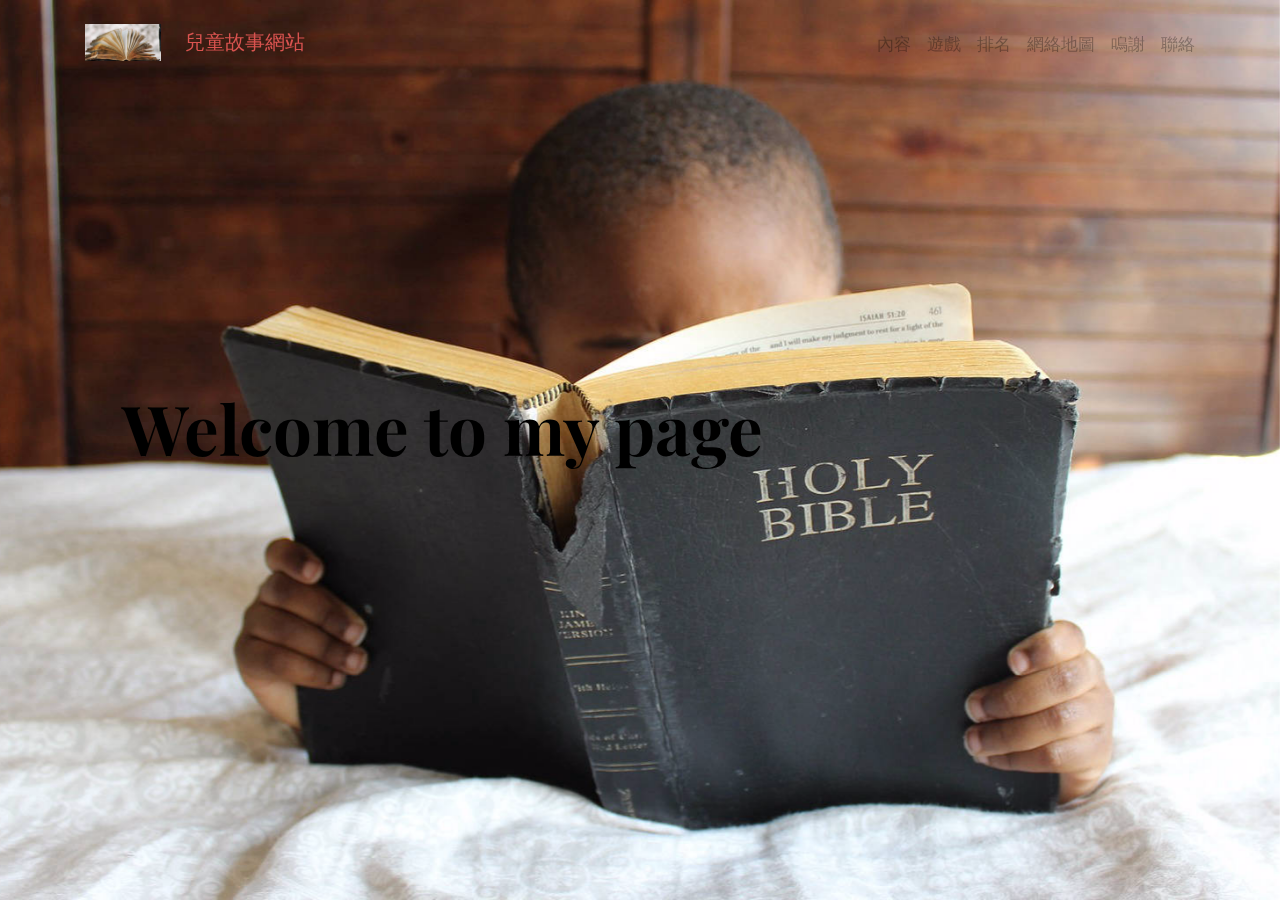
<file: index.html>
<!DOCTYPE html>
<html >
<head>
  <!-- Site made with Mobirise Website Builder v4.8.6, https://mobirise.com -->
  <meta charset="UTF-8">
  <meta http-equiv="X-UA-Compatible" content="IE=edge">
  <meta name="generator" content="Mobirise v4.8.6, mobirise.com">
  <meta name="viewport" content="width=device-width, initial-scale=1, minimum-scale=1">
  <link rel="shortcut icon" href="assets/images/mbr-1920x1285.jpg" type="image/x-icon">
  <meta name="description" content="">
  <title>Home</title>
  <link rel="stylesheet" href="https://fonts.googleapis.com/css?family=Playfair+Display:400,700&subset=latin,cyrillic">
  <link rel="stylesheet" href="https://fonts.googleapis.com/css?family=Alegreya+Sans:400,700&subset=latin,vietnamese,latin-ext">
  <link rel="stylesheet" href="assets/tether/tether.min.css">
  <link rel="stylesheet" href="assets/bootstrap/css/bootstrap.min.css">
  <link rel="stylesheet" href="assets/puritym/css/style.css">
  <link rel="stylesheet" href="assets/mobirise/css/mbr-additional.css" type="text/css">
  
  
  
</head>
<body>
  <nav class="navbar navbar-light mbr-navbar navbar-transparent navbar-fixed-top" id="menu-4" data-rv-view="27">
    <div class="container">
        <button class="navbar-toggler pull-right hidden-md-up" type="button" data-toggle="collapse" data-target="#exCollapsingNavbar2">
            <div class="hamburger-icon"></div>
        </button>

        <div class="clearfix"></div>
        <div class="collapse navbar-toggleable-sm" id="exCollapsingNavbar2">
            <span class="navbar-logo"><a href="https://mobirise.com"><img src="assets/images/mbr-1920x1285.jpg" alt="Mobirise"></a></span>
            <span><a class="navbar-brand text-danger" href="https://mobirise.com">兒童故事網站</a></span>

            

            <ul class="nav navbar-nav pull-xs-right"><li class="nav-item"><a class="nav-link" href="page7.html">內容</a></li> <li class="nav-item"><a class="nav-link" href="page2.html">遊戲</a></li> <li class="nav-item"><a class="nav-link" href="page3.html">排名</a></li> <li class="nav-item"><a class="nav-link" href="page4.html">網絡地圖</a></li><li class="nav-item"><a class="nav-link" href="page5.html">鳴謝</a></li><li class="nav-item"><a class="nav-link" href="page6.html">聯絡</a></li></ul>
        </div>
    </div>
</nav>

<section class="mbr-section mbr-section-full mbr-parallax-background mbr-after-navbar" id="header4-6" data-rv-view="29" style="background-image: url(assets/images/mbr-1920x1280.jpg);">
    <div class="mbr-table-cell">
        
        <div class="container">
            <div class="row">
                <div class="col-md-8">

                    <h1 class="mbr-section-title display-1"><strong>Welcome to my page&nbsp;</strong></h1>
                    
                    
                </div>
            </div>
        </div>
        
    </div>
</section>


  <script src="assets/web/assets/jquery/jquery.min.js"></script>
  <script src="assets/tether/tether.min.js"></script>
  <script src="assets/bootstrap/js/bootstrap.min.js"></script>
  <script src="assets/smooth-scroll/smooth-scroll.js"></script>
  <script src="assets/jarallax/jarallax.js"></script>
  <script src="assets/puritym/js/script.js"></script>
  
  
</body>
</html>
</file>
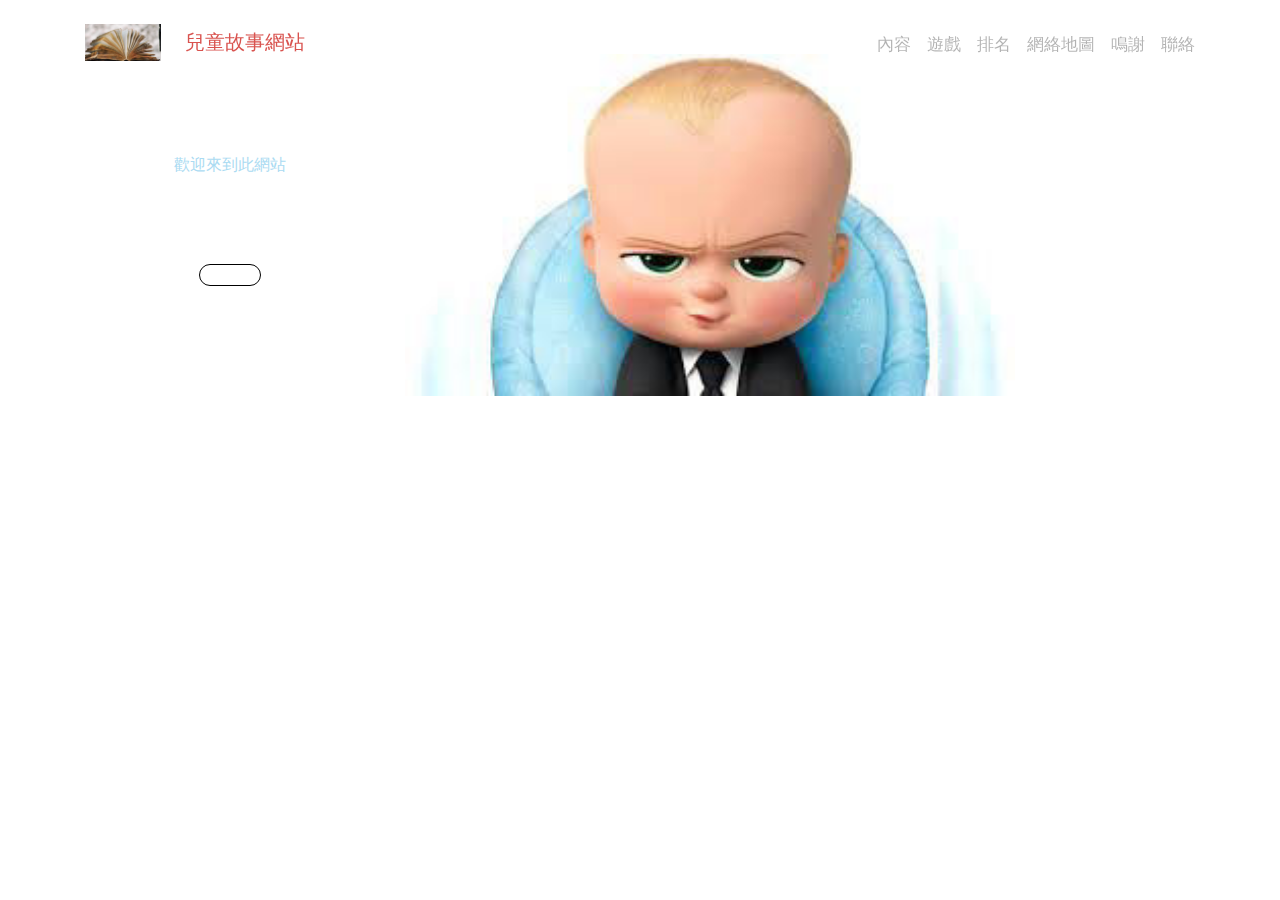
<file: page7.html>
<!DOCTYPE html>
<html >
<head>
  <!-- Site made with Mobirise Website Builder v4.8.6, https://mobirise.com -->
  <meta charset="UTF-8">
  <meta http-equiv="X-UA-Compatible" content="IE=edge">
  <meta name="generator" content="Mobirise v4.8.6, mobirise.com">
  <meta name="viewport" content="width=device-width, initial-scale=1, minimum-scale=1">
  <link rel="shortcut icon" href="assets/images/mbr-1920x1285.jpg" type="image/x-icon">
  <meta name="description" content="">
  <title>page1</title>
  <link rel="stylesheet" href="https://fonts.googleapis.com/css?family=Playfair+Display:400,700&subset=latin,cyrillic">
  <link rel="stylesheet" href="https://fonts.googleapis.com/css?family=Alegreya+Sans:400,700&subset=latin,vietnamese,latin-ext">
  <link rel="stylesheet" href="assets/tether/tether.min.css">
  <link rel="stylesheet" href="assets/bootstrap/css/bootstrap.min.css">
  <link rel="stylesheet" href="assets/puritym/css/style.css">
  <link rel="stylesheet" href="assets/mobirise/css/mbr-additional.css" type="text/css">
  
  
  
</head>
<body>
  <nav class="navbar navbar-light mbr-navbar navbar-transparent navbar-fixed-top" id="menu-d" data-rv-view="34">
    <div class="container">
        <button class="navbar-toggler pull-right hidden-md-up" type="button" data-toggle="collapse" data-target="#exCollapsingNavbar2">
            <div class="hamburger-icon"></div>
        </button>

        <div class="clearfix"></div>
        <div class="collapse navbar-toggleable-sm" id="exCollapsingNavbar2">
            <span class="navbar-logo"><a href="https://mobirise.com"><img src="assets/images/mbr-1920x1285.jpg" alt="Mobirise"></a></span>
            <span><a class="navbar-brand text-danger" href="https://mobirise.com">兒童故事網站</a></span>

            

            <ul class="nav navbar-nav pull-xs-right"><li class="nav-item"><a class="nav-link" href="page7.html">內容</a></li> <li class="nav-item"><a class="nav-link" href="page2.html">遊戲</a></li> <li class="nav-item"><a class="nav-link" href="page3.html">排名</a></li> <li class="nav-item"><a class="nav-link" href="page4.html">網絡地圖</a></li><li class="nav-item"><a class="nav-link" href="page5.html">鳴謝</a></li><li class="nav-item"><a class="nav-link" href="page6.html">聯絡</a></li></ul>
        </div>
    </div>
</nav>

<section class="mbr-section mbr-section-nopadding mbr-after-navbar" id="msg-box4-f" data-rv-view="36" style="background-color: rgb(255, 255, 255); padding-top: 0rem; padding-bottom: 0rem;">
    
    <div class="container">
        <div class="row">
            
            <div class="col-xs-12 col-lg-3 mbr-inner-padding text-xs-center mbr-table-cell-lg">
                <h3 class="mbr-section-title display-4">歡迎來到此網站</h3>
                
                <div class="lead"><p><br></p></div>
                <div><a class="btn btn-lg btn-secondary-outline" href="https://mobirise.com"></a></div>
            </div>
            <div class="col-xs-12 col-lg-9 mbr-table-cell-lg image-size" style="width: 50%;">
                <div class="mbr-figure"><img src="assets/images/images2-300x168.jpg"></div>
            </div>
        </div>
    </div>
</section>


  <script src="assets/web/assets/jquery/jquery.min.js"></script>
  <script src="assets/tether/tether.min.js"></script>
  <script src="assets/bootstrap/js/bootstrap.min.js"></script>
  <script src="assets/smooth-scroll/smooth-scroll.js"></script>
  <script src="assets/puritym/js/script.js"></script>
  
  
</body>
</html>
</file>
<file: assets/mobirise/css/mbr-additional.css>
@import url(https://fonts.googleapis.com/css?family=Playfair+Display:400,700&subset=latin,cyrillic);

#menu-4 .navbar-toggler {
  color: #000;
}
#menu-4 .nav-link {
  font-family: 'Playfair Display', sans-serif;
  font-size: 17px;
}
#header4-6 B {
  color: #edafae;
}
#header4-6 H1 {
  text-align: center;
}

#menu-8 .navbar-toggler {
  color: #000;
}
#menu-8 .nav-link {
  font-family: 'Playfair Display', sans-serif;
  font-size: 17px;
}

#menu-9 .navbar-toggler {
  color: #000;
}
#menu-9 .nav-link {
  font-family: 'Playfair Display', sans-serif;
  font-size: 17px;
}

#menu-a .navbar-toggler {
  color: #000;
}
#menu-a .nav-link {
  font-family: 'Playfair Display', sans-serif;
  font-size: 17px;
}

#menu-b .navbar-toggler {
  color: #000;
}
#menu-b .nav-link {
  font-family: 'Playfair Display', sans-serif;
  font-size: 17px;
}

#menu-c .navbar-toggler {
  color: #000;
}
#menu-c .nav-link {
  font-family: 'Playfair Display', sans-serif;
  font-size: 17px;
}

#menu-d .navbar-toggler {
  color: #000;
}
#menu-d .nav-link {
  font-family: 'Playfair Display', sans-serif;
  font-size: 17px;
}
#msg-box4-f .mbr-section-title {
  font-size: 16px;
  color: #abdbf2;
}
</file>
<file: assets/puritym/css/style.css>
.engine {
	position: absolute;
	text-indent: -2400px;
	text-align: center;
	padding: 0;
	top: 0;
	left: -2400px;
}/**
 * BOOTSTRAP CUSTOM
 */
.container {
  position: relative; }

.btn {
  margin-bottom: 0.5rem; }
  .btn + .btn {
    margin-left: 1rem; }

.btn-white {
  background: #fff;
  color: inherit; }

.btn-black {
  background: #000;
  color: #fff; }

.btn-social,
.btn-social:hover,
.btn-social:active,
.btn-social:focus {
  color: #fff; }

.display-1 {
  font-size: 4.3rem;
  margin-top: 3.9rem;
  margin-bottom: 2.8rem; }

.display-2 {
  font-size: 3.5rem;
  margin-top: 3.5rem;
  margin-bottom: 2.5rem; }

.display-3 {
  font-size: 2.8rem;
  margin-top: 3.2rem;
  margin-bottom: 2rem; }

.display-4 {
  font-size: 2.3rem;
  margin-top: 2.3rem;
  margin-bottom: 1.8rem; }

p.lead,
.lead p {
  margin-bottom: 2rem; }

.card .card-img-top {
  width: 100%; }

.card-block {
  background-color: #fff; }

@media (min-width: 768px) {
  .col-md-4:nth-of-type(3n+1) {
    clear: left; } }
@media (min-width: 544px) and (max-width: 767px) {
  .col-md-4:nth-of-type(odd) {
    clear: left; } }
.row.no-gutter {
  margin-left: 0;
  margin-right: 0; }

.row.no-gutter > [class*=col-]:not(:first-child),
.row.no-gutter > [class*=col-]:not(:last-child) {
  padding-right: 0;
  padding-left: 0; }

blockquote {
  padding: .5rem 1rem;
  margin: 0 0 1rem;
  margin-bottom: 1rem;
  font-size: 1.25rem;
  border-left: .25rem solid #f1c050; }

/**
 * TYPOGRAPHY
 */
body {
  font-family: "Alegreya Sans", sans-serif; }

h1, h2, h3, h4, h5, h6,
.h1, .h2, .h3, .h4, .h5, .h6,
.display-1, .display-2, .display-3, .display-4 {
  font-family: "Playfair Display", sans-serif; }

/**
 * MAPS
 */
@-webkit-keyframes mapCircleLoading {
  from {
    -webkit-transform: rotate(0deg); }
  to {
    -webkit-transform: rotate(359deg); } }
@keyframes mapCircleLoading {
  from {
    transform: rotate(0deg); }
  to {
    transform: rotate(359deg); } }
.mbr-map {
  position: relative; }
  .mbr-map iframe {
    height: 100%;
    width: 100%; }
  .mbr-map [data-state-details] {
    color: #6b6763;
    font-family: "Alegreya Sans", sans-serif;
    font-size: 1.25rem;
    height: 1.5em;
    margin-top: -0.75em;
    padding-left: 20px;
    padding-right: 20px;
    position: absolute;
    text-align: center;
    top: 50%;
    width: 100%; }
  .mbr-map[data-state] {
    background: #e9e5dc; }
  .mbr-map[data-state="loading"] [data-state-details] {
    display: none; }
  .mbr-map[data-state="loading"]::after {
    content: "";
    -webkit-animation: mapCircleLoading .6s infinite linear;
    animation: mapCircleLoading .6s infinite linear;
    border-radius: 50%;
    border: 6px rgba(255, 255, 255, 0.35) solid;
    border-top-color: #fff;
    height: 40px;
    left: 50%;
    margin-left: -20px;
    margin-top: -20px;
    position: absolute;
    top: 50%;
    width: 40px; }

/**
 * SECTIONS
 */
.mbr-section {
  position: relative;
  padding-top: 9rem;
  padding-bottom: 9rem;
  background-position: 50% 50%;
  background-repeat: no-repeat;
  background-size: cover; }

.mbr-section-full {
  display: table;
  width: 100%;
  height: 100vh;
  padding-top: 0;
  padding-bottom: 0; }

.mbr-section-small {
  padding-top: 4.5rem;
  padding-bottom: 4.5rem; }

.mbr-section-nopadding {
  padding-top: 0;
  padding-bottom: 0; }

.mbr-section-title {
  margin-top: 0; }

.mbr-table {
  display: table; }

.mbr-table-cell {
  position: relative;
  display: table-cell;
  vertical-align: middle;
  padding-top: 9rem;
  padding-bottom: 9rem; }

.mbr-inner-padding {
  padding: 4rem; }

/* footer */
.mbr-footer {
  color: #fff; }
  .mbr-footer .mbr-map,
  .mbr-footer .mbr-google-map {
    height: 300px; }
  .mbr-footer .form-control {
    color: #fff;
    background-color: #26272c;
    border-color: #1b1c20; }
  .mbr-footer ul {
    list-style-type: none;
    padding: 0; }
    .mbr-footer ul li {
      position: relative;
      padding-left: 1.2rem; }
      .mbr-footer ul li:before {
        content: '';
        position: absolute;
        margin-left: -1.2rem;
        width: 10px;
        height: 1px;
        top: 50%;
        background-color: #fff; }

footer.mbr-footer {
  padding-top: 3rem;
  padding-bottom: 2rem; }

/**
 * NAVBAR
 */
.mbr-navbar {
  position: absolute;
  top: 0;
  right: 0;
  left: 0;
  padding: 1.5rem 1rem;
  background-color: #fff;
  z-index: 1030; }
  .mbr-navbar.navbar-fixed-top {
    position: fixed; }
  .mbr-navbar.navbar-transparent {
    background-color: transparent; }
  .mbr-navbar .navbar-logo {
    margin-right: 1.5rem;
    float: left; }
  .mbr-navbar .navbar-logo,
  .mbr-navbar .navbar-logo img {
    height: 37px; }
  .mbr-navbar .navbar-brand {
    margin-right: 1.5rem; }
  .mbr-navbar .navbar-divider,
  .mbr-navbar .navbar-nav .nav-item + .nav-item,
  .mbr-navbar .navbar-nav .nav-link + .nav-link {
    margin-left: 1rem; }
  .mbr-navbar .navbar-nav + .navbar-nav {
    margin-right: 20px; }

.mbr-navbar .hamburger-icon, .navbar-dropdown .hamburger-icon {
  content: "";
  width: 16px;
  -webkit-box-shadow: 0 -6px 0 1px,0 0 0 1px,0 6px 0 1px;
  -moz-box-shadow: 0 -6px 0 1px,0 0 0 1px,0 6px 0 1px;
  box-shadow: 0 -6px 0 1px,0 0 0 1px,0 6px 0 1px; }

/**
 * HELPERS
 */
/* Colors */
.text-white {
  color: #fff !important; }

.text-black {
  color: #000 !important; }

/**
 * Mobirise Classes
 */
.mbr-after-navbar:before {
  content: "";
  display: block;
  height: 54px; }

.mbr-section__container--first {
  padding-bottom: 1rem; }

.mbr-section__container--middle {
  padding-top: 1rem;
  padding-bottom: 1rem; }

.mbr-section__container--last {
  padding-top: 1rem; }

.mbr-overlay,
.mbr-background-video,
.mbr-background-video-preview {
  position: absolute;
  bottom: 0;
  left: 0;
  right: 0;
  top: 0; }

.mbr-overlay {
  background-color: #fff;
  opacity: 0.5;
  z-index: 1; }
  .mbr-overlay ~ * {
    z-index: 2; }

.mbr-background-video-preview {
  z-index: 0 !important; }

.mbr-figure {
  display: block;
  overflow: hidden;
  position: relative;
  width: 100%;
  margin: 0; }
  .mbr-figure img, .mbr-figure iframe {
    display: block;
    width: 100%; }
  .mbr-figure .mbr-figure-caption {
    width: 100%;
    padding: 1.5rem 0;
    background-color: #FFF8E0; }
  .mbr-figure .mbr-figure-caption-over {
    position: absolute;
    bottom: 0;
    background-color: rgba(255, 255, 255, 0.5); }

.mbr-map,
.mbr-google-map {
  height: 400px; }

.mbr-arrow {
  position: absolute;
  text-align: center;
  font-size: 35px;
  bottom: 71px;
  left: 50%;
  width: 30px;
  margin-left: -15px;
  line-height: 1px;
  padding: 0 20px;
  -webkit-animation: floating-arrow 1.6s infinite ease-in-out 0s;
  -o-animation: floating-arrow 1.6s infinite ease-in-out 0s;
  animation: floating-arrow 1.6s infinite ease-in-out 0s; }
  .mbr-arrow, .mbr-arrow:hover, .mbr-arrow:focus {
    color: inherit; }

@-webkit-keyframes floating-arrow {
  from {
    -webkit-transform: translateY(0);
    transform: translateY(0); }
  65% {
    -webkit-transform: translateY(11px);
    transform: translateY(11px); }
  to {
    -webkit-transform: translateY(0);
    transform: translateY(0); } }
@-o-keyframes floating-arrow {
  from {
    -webkit-transform: translateY(0);
    transform: translateY(0); }
  65% {
    -webkit-transform: translateY(11px);
    transform: translateY(11px); }
  to {
    -webkit-transform: translateY(0);
    transform: translateY(0); } }
@keyframes floating-arrow {
  from {
    -webkit-transform: translateY(0);
    transform: translateY(0); }
  65% {
    -webkit-transform: translateY(11px);
    transform: translateY(11px); }
  to {
    -webkit-transform: translateY(0);
    transform: translateY(0); } }
@media (max-width: 767px) {
  .mbr-arrow {
    bottom: 41px; } }
@media (max-width: 320px) {
  .mbr-arrow {
    bottom: 21px;
    text-align: center; } }
@media all and (device-width: 320px) and (device-height: 568px) and (orientation: portrait) {
  .mbr-arrow {
    bottom: 31px; } }
/*-------

   Slider

-------*/
.mbr-slider .carousel-inner > .active,
.mbr-slider .carousel-inner > .next,
.mbr-slider .carousel-inner > .prev {
  display: table; }

.mbr-slider .carousel-control {
  background-image: none;
  width: 54px;
  height: 54px;
  top: 50%;
  margin-top: -27px;
  line-height: 54px;
  border-radius: 27px;
  color: inherit;
  background: #fff;
  border: 1px solid #000;
  opacity: 1;
  text-shadow: none;
  z-index: 5;
  -webkit-transition: all 0.2s ease-in-out 0s;
  -o-transition: all 0.2s ease-in-out 0s;
  transition: all 0.2s ease-in-out 0s; }

.mbr-slider .carousel-control .icon-next,
.mbr-slider .carousel-control .icon-prev {
  margin-top: -18px;
  font-size: 30px; }

.mbr-slider .carousel-control.left {
  margin-left: 2rem; }

.mbr-slider .carousel-control.right {
  margin-right: 2rem; }

.mbr-slider .carousel-control:hover {
  background: #000;
  color: #fff; }

.mbr-slider .carousel-indicators {
  bottom: 0; }

.mbr-slider .carousel-indicators li,
.mbr-slider .carousel-indicators .active {
  width: 15px;
  height: 15px;
  margin: 3px;
  border: 1px solid #000; }

.mbr-slider .carousel-indicators .active {
  background-color: #000; }

.mbr-slider .mbr-overlay {
  z-index: 0; }

@media (max-width: 767px) {
  .mbr-slider .carousel-control {
    top: auto;
    bottom: 20px; }

  .mbr-slider > .container .carousel-control {
    margin-bottom: 0px; } }
/* boxed slider */
.mbr-slider > .boxed-slider {
  position: relative;
  padding: 93px 0; }

.mbr-slider > .boxed-slider > div {
  position: relative; }

.mbr-slider > .container img {
  width: 100%; }

.mbr-slider > .container img + .row {
  position: absolute;
  top: 50%;
  left: 0;
  right: 0;
  -webkit-transform: translateY(-50%);
  -moz-transform: translateY(-50%);
  transform: translateY(-50%); }

.mbr-slider .mbr-section {
  padding: 0;
  background-attachment: scroll; }

.mbr-slider .mbr-table-cell {
  padding: 0; }

.mbr-slider > .container .carousel-indicators {
  margin-bottom: 3px; }

/* article slider */
.mbr-slider > .article-slider .mbr-section,
.mbr-slider > .article-slider .mbr-section .mbr-table-cell {
  padding-top: 0;
  padding-bottom: 0; }

/*-------

   Gallery

-------*/
.mbr-gallery .mbr-gallery-item {
  position: relative;
  display: inline-block;
  width: 25%; }
  @media (max-width: 768px) {
    .mbr-gallery .mbr-gallery-item {
      width: 50%; } }
  @media (max-width: 400px) {
    .mbr-gallery .mbr-gallery-item {
      width: 100%; } }

.mbr-gallery .mbr-gallery-item > a {
  position: relative;
  display: block;
  background: #fff;
  outline: none; }

.mbr-gallery .mbr-gallery-item img {
  width: 100%;
  opacity: 1;
  -webkit-transition: .2s opacity ease-in-out;
  transition: .2s opacity ease-in-out; }

.mbr-gallery .mbr-gallery-item > a:hover img {
  opacity: 0.9; }

.mbr-gallery .mbr-gallery-item .icon {
  position: absolute;
  font-size: 30px;
  top: 50%;
  left: 50%;
  color: #000;
  opacity: 0;
  -webkit-transform: translateX(-50%) translateY(-50%);
  transform: translateX(-50%) translateY(-50%);
  -webkit-transition: .2s opacity ease-in-out;
  transition: .2s opacity ease-in-out; }

.mbr-gallery .mbr-gallery-item > a:hover .icon {
  opacity: 1; }

/* remove spacing */
.mbr-gallery .mbr-gallery-row.no-gutter {
  margin: 0; }

.mbr-gallery .mbr-gallery-row.no-gutter .mbr-gallery-item {
  padding: 0; }

/* container */
.mbr-gallery .container.mbr-gallery-layout-default {
  padding: 93px 0; }

/* fix horizontal scrollbar */
.mbr-gallery .mbr-gallery-layout-default,
.mbr-gallery .mbr-gallery-layout-article {
  overflow: hidden; }

/* lightbox */
.mbr-gallery .modal {
  position: fixed;
  overflow: hidden;
  padding-right: 0 !important; }

.mbr-gallery .modal-body {
  padding: 0; }

.mbr-gallery .modal-body img {
  width: 100%; }

.mbr-gallery .modal .close {
  position: absolute;
  background-image: none;
  font-size: 20px;
  width: 54px;
  height: 54px;
  border-radius: 27px;
  color: #000;
  top: 2rem;
  right: 2rem;
  line-height: 54px;
  opacity: 1;
  border: 1px solid #000;
  text-align: center;
  text-shadow: none;
  z-index: 5;
  -webkit-transition: all 0.2s ease-in-out 0s;
  -o-transition: all 0.2s ease-in-out 0s;
  transition: all 0.2s ease-in-out 0s; }

.mbr-gallery .modal .close:hover {
  background: #000;
  color: #fff; }

/* modal back color opacity */
.modal-backdrop.in {
  opacity: 0.8;
  filter: alpha(opacity=80); }

@media (max-width: 768px) {
  .mbr-gallery .modal-dialog {
    margin: 10px auto; }

  .mbr-gallery .carousel-indicators,
  .mbr-gallery .carousel-control,
  .mbr-gallery .modal .close {
    position: fixed; } }
/* fix fade in effect */
.mbr-gallery .modal.fade .modal-dialog {
  margin-top: -100px;
  -webkit-transition: margin-top 0.3s ease-out;
  -moz-transition: margin-top 0.3s ease-out;
  -o-transition: margin-top 0.3s ease-out;
  transition: margin-top 0.3s ease-out; }

.mbr-gallery .modal.in .modal-dialog,
.mbr-gallery .modal.fade .modal-dialog {
  -webkit-transform: none;
  -ms-transform: none;
  -o-transform: none;
  transform: none; }

.mbr-gallery .modal.in .modal-dialog {
  margin-top: 30px; }

/* iconfont default styling */
/* for buttons */
.mbr-iconfont.mbr-iconfont-btn,
.mbr-buttons__btn .mbr-iconfont {
  padding-right: 0.3em;
  font-size: 1.5em;
  line-height: 0.5em;
  vertical-align: text-bottom;
  position: relative;
  top: -0.1em;
  text-decoration: none; }

/* menu links */
.mbr-iconfont.mbr-iconfont-btn-parent,
.mbr-buttons__link .mbr-iconfont {
  padding-right: 0.3em;
  font-size: 1.3em;
  top: -0.2em;
  position: relative;
  vertical-align: middle; }

/* msg-box4 */
.mbr-iconfont.mbr-iconfont-msg-box4,
.mbr-iconfont.mbr-iconfont-msg-box5 {
  font-size: 357px;
  text-decoration: none;
  color: #000; }

/*menu logo */
.mbr-iconfont.mbr-iconfont-menu,
.mbr-iconfont.mbr-iconfont-ext__menu {
  font-size: 37px;
  text-decoration: none;
  color: rgba(0, 0, 0, 0.8); }

/* contacts1 */
.mbr-iconfont.mbr-iconfont-contacts1 {
  font-size: 119px;
  text-decoration: none;
  color: #9C9C9C; }

.mbr-iconfont.mbr-iconfont-features1 {
  font-size: 140px;
  text-decoration: none;
  text-align: center;
  display: block;
  margin-top: 0.2em; }

.mbr-table-cell-lg {
  position: relative;
  display: table-cell;
  vertical-align: middle;
  padding-top: 0;
  padding-bottom: 0;
  float: none; }

@media (max-width: 991px) {
  .mbr-table-cell-lg {
    display: block; } }
/*image-resize*/
.image-size .mbr-figure {
  text-align: center; }

@media (max-width: 991px) {
  .image-size {
    width: 100% !important; }
    .image-size .mbr-iconfont {
      font-size: 260px !important; } }

/*# sourceMappingURL=style.css.map */
</file>
